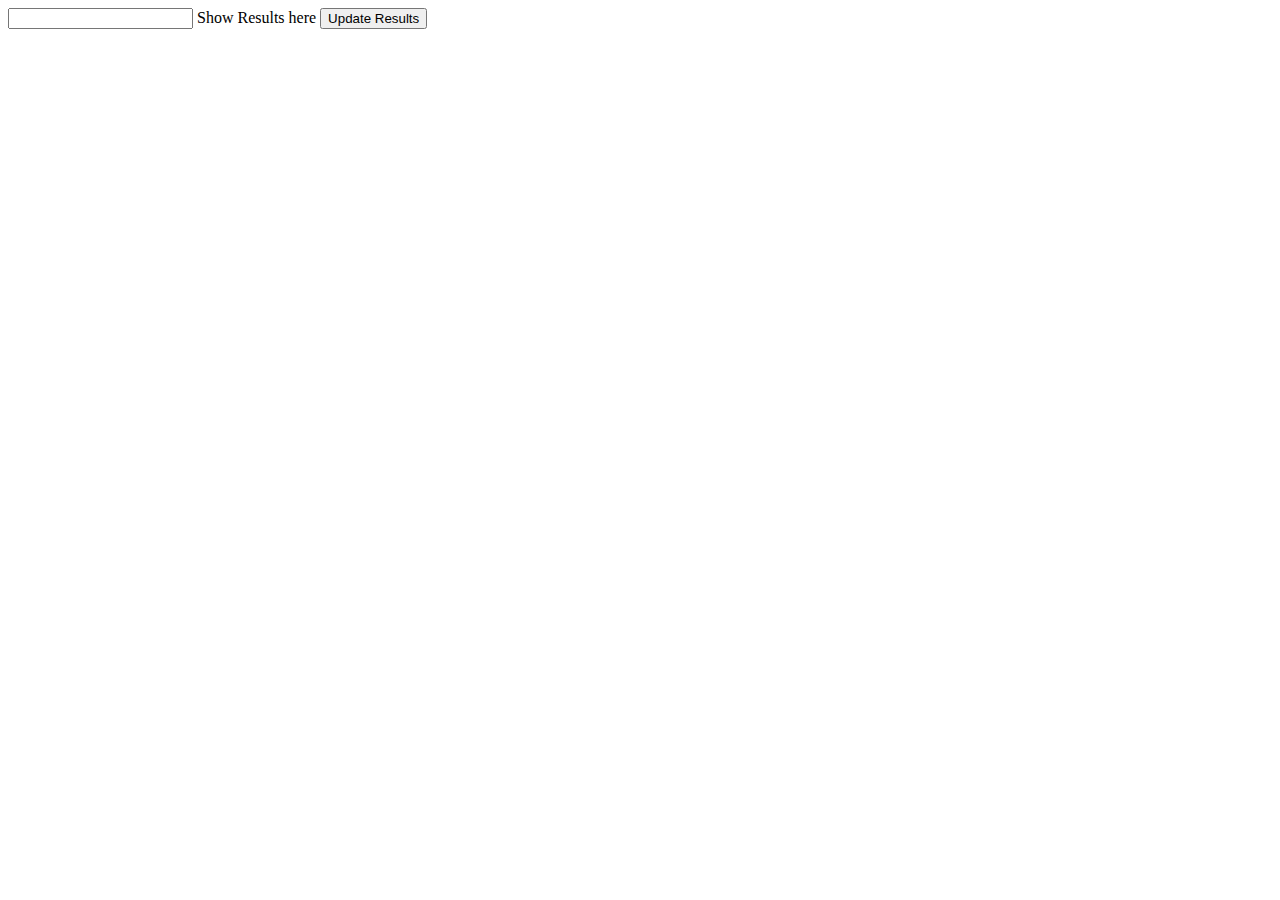
<file: CLass activity/dom.html>
<!DOCTYPE html>
<html lang="en">
<head>
    <meta charset="UTF-8">
    <meta name="viewport" content="width=device-width, initial-scale=1.0">
    <title>DOCUMENT OBJECT</title>
    <script src="./dom.js"></script>
</head>
<body>
    <input type="text" id="myinput">
    <span id="output">Show Results here</span>
    <button onclick=" update()"> Update Results</button>
</body>
</html>
</file>
